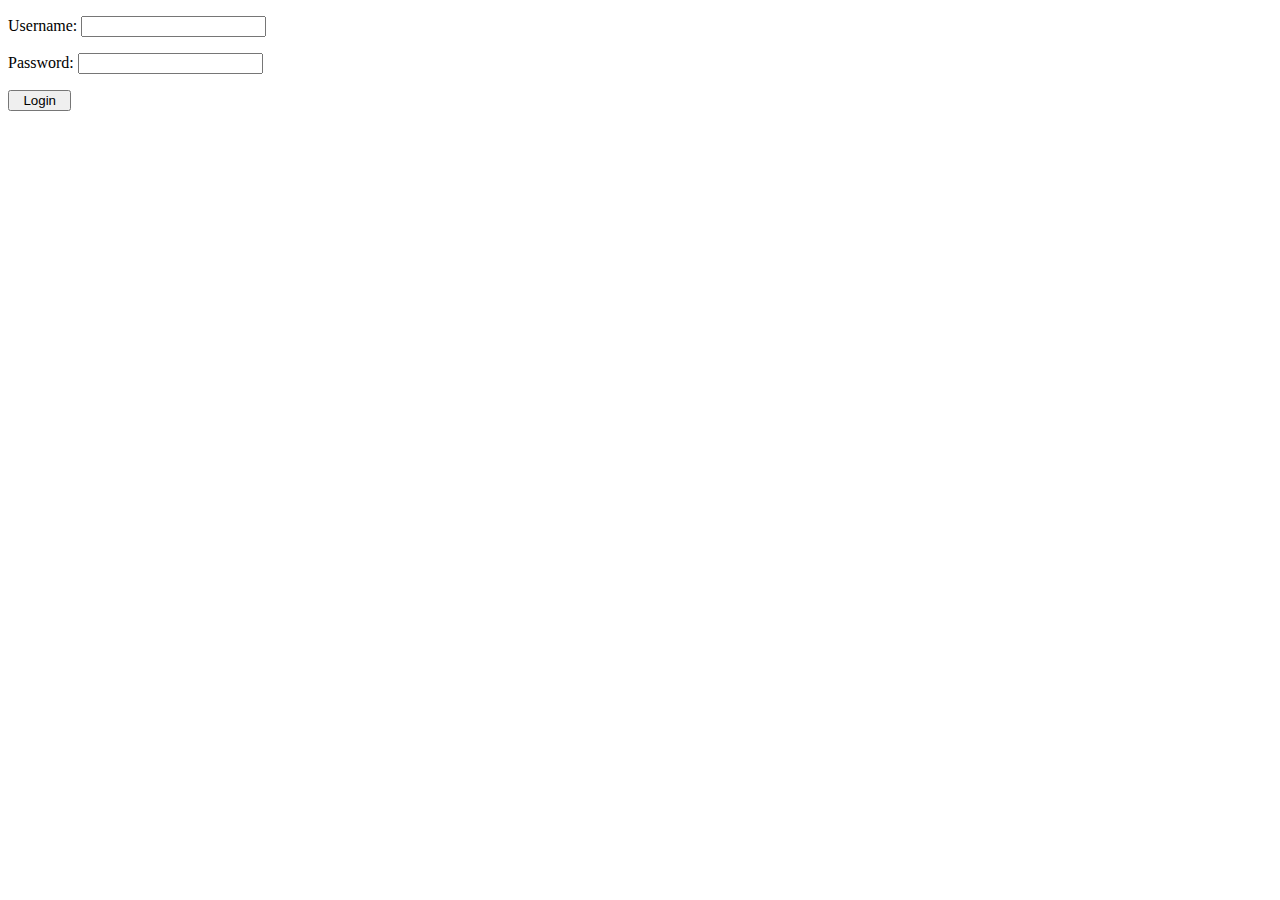
<file: index.html>
<!DOCTYPE HTML>
<style type="text/css">

    .head {
        position: absolute;
        left: 0;
        right: 0;
        top: 0;
        height:2rem;
        line-height: 2rem;
        background: #10661e;
        padding-left: .3rem;
    }
    .body{
        position: absolute;
        top: 2rem;
        bottom: 0;
        left: 0;
        right: 0;

    }
    .body .nav {
        position: absolute;
        padding-left: 1.0rem;
        top: 0;
        height: 1.5rem;
        left: 0;
        right: 0;
        background: #b2aed5;
    }
    .body .list {
        position: absolute;
        top: 1.5rem;
        left: 0;
        right: 0;
        bottom: 0;

    }
    .body .list .ul .li {
        position: relative;
        height: 2.8rem;
        border-bottom: 1px solid #ccc;
    }
    .body .list .ul .li .dl {
        position: absolute;
        padding-left: 1.3rem;
        border-bottom: 1px solid #ccc;
        background: #10661e;
    }
    .body .list .ul .li .dt {
        position: absolute;
        padding-left: 1.3rem;
        border-bottom: 1px solid #ccc;
    }
</style>

<html>
<head>
    <meta http-equiv="Content-Type" content="text/html; charset=utf-8">
    <meta content="width=device-width, initial-scale=1.0, maximum-scale=1.0, user-scalable=0;" name="viewport" >
    <meta content="telephone=no" name="format-detection" >
    <title>ＡＰＩ情報</title>
</head>
<body>
<form name="LoginForm" method="post" action="mybeacon.php" onSubmit="return InputCheck(this)">
        <p>
            <label for="username" class="label">Username:</label>
            <input id="username" name="username" type="text" class="input" />
        <p/>
        <p>
            <label for="password" class="label">Password:</label>
            <input id="password" name="password" type="password" class="input" />
        <p/>
        <p>
            <input type="submit" name="submit" value="  Login  " class="left" />
        </p>


</form>

</body>
</html>
</file>
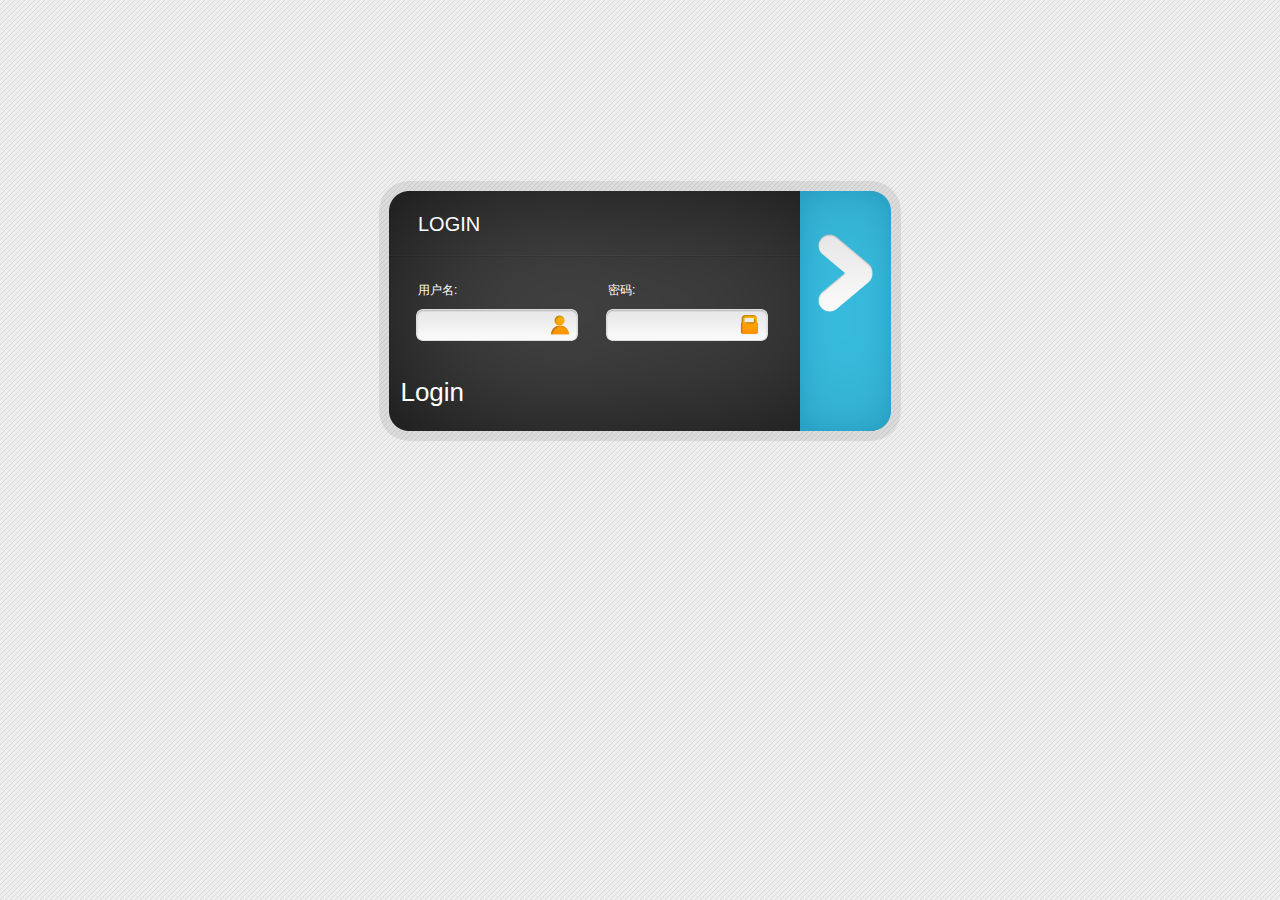
<file: login.html>
<!DOCTYPE HTML>
<style type="text/css">

    .head {
        position: absolute;
        left: 0;
        right: 0;
        top: 0;
        height:2rem;
        line-height: 2rem;
        background: #10661e;
        padding-left: .3rem;
    }
    .body{
        position: absolute;
        top: 2rem;
        bottom: 0;
        left: 0;
        right: 0;

    }
    .body .nav {
        position: absolute;
        padding-left: 1.0rem;
        top: 0;
        height: 1.5rem;
        left: 0;
        right: 0;
        background: #b2aed5;
    }
    .body .list {
        position: absolute;
        top: 1.5rem;
        left: 0;
        right: 0;
        bottom: 0;

    }
    .body .list .ul .li {
        position: relative;
        height: 2.8rem;
        border-bottom: 1px solid #ccc;
    }
    .body .list .ul .li .dl {
        position: absolute;
        padding-left: 1.3rem;
        border-bottom: 1px solid #ccc;
        background: #10661e;
    }
    .body .list .ul .li .dt {
        position: absolute;
        padding-left: 1.3rem;
        border-bottom: 1px solid #ccc;
    }
</style>

<html>
<head>
    <meta http-equiv="Content-Type" content="text/html; charset=utf-8">
    <meta content="width=device-width, initial-scale=1.0, maximum-scale=1.0, user-scalable=0;" name="viewport" >
    <meta content="telephone=no" name="format-detection" >
    <title>ＡＰＩ情報</title>
    <link rel="stylesheet" href="style.css" type="text/css" />
</head>
<body>

<div id="container">
    <form action="login.php"  method="post" name="LoginForm">
        <div class="login">LOGIN</div>
        <div class="username-text">用户名:</div>
        <div class="password-text">密码:</div>
        <div class="username-field">
            <input type="text" name="username" value="" />
        </div>
        <div class="password-field">
            <input type="password" id="password" name="password" value="" />
        </div>
        <input type="submit" name="submit" value="  Login  " />
    </form>
</div>
</body>
</html>
</file>
<file: style.css>
/* -------------------------------------------------------

	Description: Web 2.0 Login Form
	Version: 1.0
	Author: Anli Zaimi
	Author URI: http://azmind.com

------------------------------------------------------- */


/* ------- This is the CSS Reset ------- */

html, body, div, span, applet, object, iframe,
h1, h2, h3, h4, h5, h6, p, blockquote, pre, a,
abbr, acronym, address, big, cite, code, del,
dfn, em, img, ins, kbd, q, s, samp, small,
strike, strong, sub, sup, tt, var, u, i, center,
dl, dt, dd, ol, ul, li, fieldset, form, label,
legend, table, caption, tbody, tfoot, thead, tr,
th, td, article, aside, canvas, details, embed,
figure, figcaption, footer, header, menu,
nav, output, ruby, section, summary, time, mark, audio, video {
    margin: 0;
    padding: 0;
    border: 0;
    font-size: 100%;
    font: inherit;
    vertical-align: baseline;
}

/* ------- HTML5 display-role reset for older browsers ------- */

article, aside, details, figcaption, figure, footer, header, menu, nav, section {
    display: block;
}
body {
    line-height: 1;
}
ol, ul {
    list-style: none;
}
blockquote, q {
    quotes: none;
}
blockquote:before, blockquote:after, q:before, q:after {
    content: '';
    content: none;
}
table {
    border-collapse: collapse;
    border-spacing: 0;
}


/* ------- Remove Chrome's border around active fields ------- */

*:focus {
    outline: none;
}

/* ------- Disable background and border for input fields ------- */

input {
    background: transparent;
    border: 0;
}



/* --------------------------------------------------------------- */

/* ------- Body ------- */

body {
    background: #eeeeee url(images/bg.jpg) top left repeat;
}


/* ------- Container ------- */

#container {
    margin: auto;
    margin-top: 180px;
    width: 524px;
    height: 262px;
    text-align: left;
    font-family: Verdana, Arial;
    font-weight: normal;
    font-size: 12px;
    color: #ffffff;
}


/* ------- Login Form ------- */

form, .welcome {
    background: url(images/form-bg.png) top left no-repeat;
    width: 524px;
    height: 262px;
    padding-top: 1px;
}

.login, .welcome-user {
    width: 470px;
    float: left;
    margin-top: 33px;
    margin-left: 40px;
    font-size: 20px;
}

.username-text {
    width: 190px;
    float: left;
    margin-top: 50px;
    margin-left: 40px;
}

.password-text {
    width: 290px;
    float: left;
    margin-top: 50px;
    margin-left: 0px;
}

.welcome-text {
    width: 360px;
    float: left;
    margin-top: 50px;
    margin-left: 40px;
    line-height: 16px;
}

.username-field {
    width: 168px;
    height: 38px;
    float:left;
    margin-top: 10px;
    margin-left: 35px;
    background: url(images/username-field.png) center left no-repeat;
}

.username-field:hover {
    background: url(images/username-field-hover.png) center left no-repeat;
}

.password-field {
    width: 280px;
    height: 38px;
    float:left;
    margin-top: 10px;
    margin-left: 22px;
    background: url(images/password-field.png) center left no-repeat;
}

.password-field:hover {
    background: url(images/password-field-hover.png) center left no-repeat;
}

input[type="text"], input[type="password"] {
    width: 120px;
    height: 16px;
    margin-top: 10px;
    margin-left: 10px;
    font-family: Verdana, Arial;
    font-size: 16px;
    color: #2d2d2d;
}

/* ------------ Custom Checkbox ------------------------------- */

/* Works for browsers with CSS3 support (with or without Javascript) */
/* Works for Internet Explorer 6-8 (without CSS3 support) with Javascript */
/* If Javascript isn't available this doesn't work for Internet Explorer 6-8 */

input[type="checkbox"] {
    position: absolute;
    left: -999px;
}

input[type="checkbox"] + label {
    width: 132px;
    height: 24px;
    float: left;
    margin-top: 26px;
    margin-left: 37px;
    padding-left: 28px;
    display: block;
    position: relative;
    line-height: 24px;
    background: url(images/checkbox-off.png) top left no-repeat;
}

input[type="checkbox"]:checked + label {
    background: url(images/checkbox-on.png) top left no-repeat;
}

input[type="checkbox"]:checked:hover + label, input[type="checkbox"]:checked:focus + label {
    background: url(images/checkbox-on-hover.png) top left no-repeat;
}

input[type="checkbox"]:not(:checked):hover + label, input[type="checkbox"]:not(:checked):focus + label {
    background: url(images/checkbox-off-hover.png) top left no-repeat;
}

/* -------------------------------------------------------------------------- */

.forgot-usr-pwd {
    width: 220px;
    float: left;
    margin-top: 26px;
    margin-left: 0;
    color: #cccccc;
    line-height: 24px;
}

.forgot-usr-pwd a {
    color: #cccccc;
    text-decoration: none;
    font-style: italic;
}

.forgot-usr-pwd a:hover, .forgot-usr-pwd a:focus {
    text-decoration: underline;
}

input[type="submit"] {
    width: 95px;
    height: 73px;
    float: left;
    margin-top: 12px;
    margin-left: 2px;
    font-family: Verdana, Arial;
    font-size: 26px;
    color: #ffffff;
}

input[type="submit"]:hover, input[type="submit"]:focus {
    background: url(images/go-hover.png) top left no-repeat;
}

.home {
    width: 70px;
    height: 73px;
    float: left;
    margin-top: 122px;
    margin-left: 21px;
    font-size: 20px;
    padding: 25px 0 0 15px;
}

.home:hover, .home:focus {
    background: url(images/go-hover.png) top left no-repeat;
}

.home a, .home a:hover, .home a:focus {
    color: #ffffff;
    text-decoration: none;
}

#footer {
    margin: auto;
    margin-top: 50px;
    width: 500px;
    height: 30px;
    background: url(images/footer-bg.png) bottom center no-repeat;
    text-align: center;
    font-family: "Times New Roman", Times, Georgia;
    font-weight: normal;
    font-size: 16px;
    color: #8d8d8d;
}

#footer a {
    text-decoration: none;
    color: #8d8d8d;
}

#footer a:hover, #footer a:focus {
    text-decoration: none;
    color: #2d2d2d;
}
</file>
